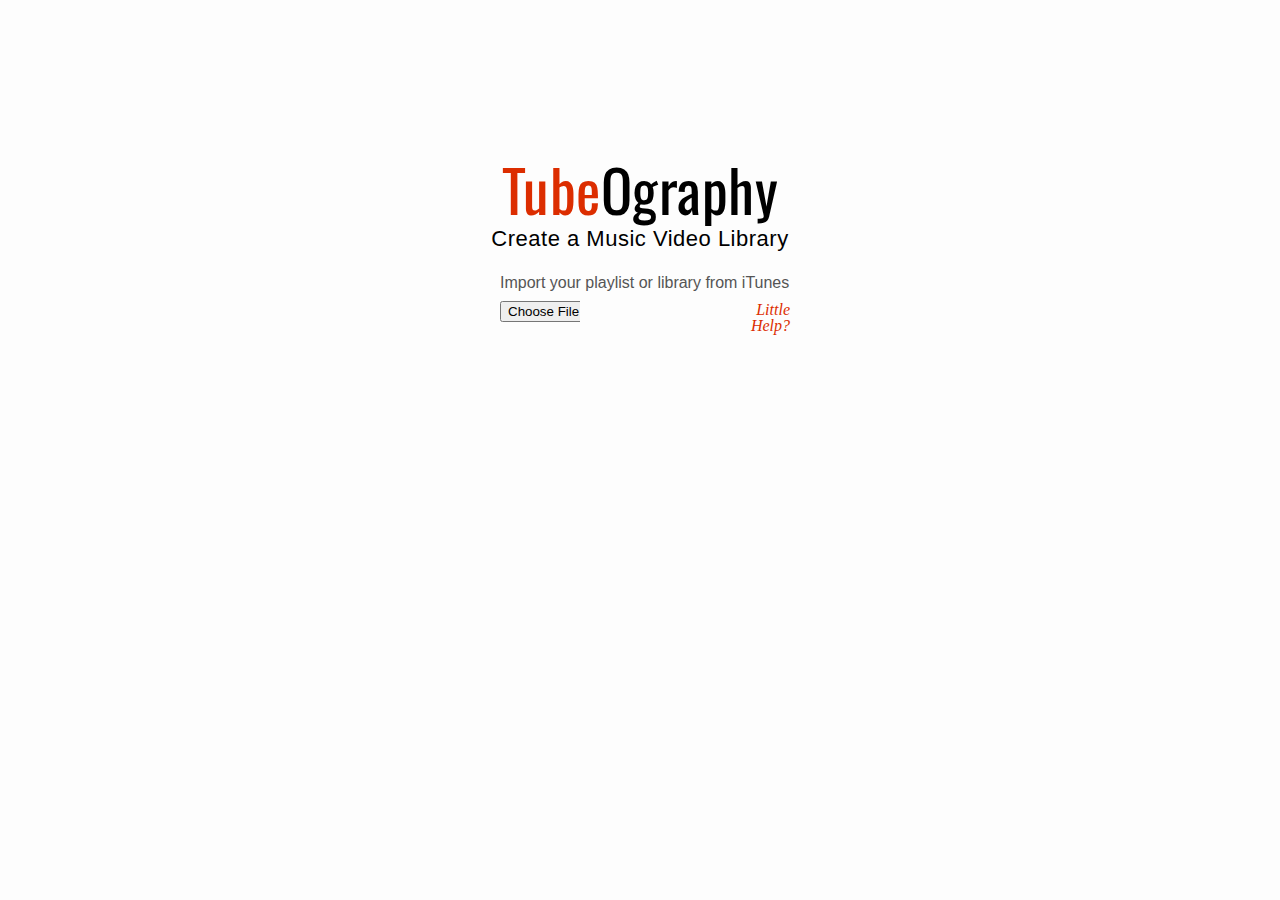
<file: index.html>
<!DOCTYPE html>
<html>
    <head>
        <!-- custom font for logo -->
        <link href='http://fonts.googleapis.com/css?family=Oswald' rel='stylesheet' type='text/css'>
        <link rel="stylesheet" href="css/style.css" />
        <link rel="stylesheet" href="css/reset.css" />
    </head>
    <body>
    <div id="wrapper_homepage">
        <div id="logo"><span style="color:rgb(220, 45, 0)">Tube</span>Ography</div>
        <div id="tagline">Create a Music Video Library</div>
        <div id="importer">
            Import your playlist or library from iTunes
            <form id="fileUploadForm">
                <input type="file" id="fileInput" />
            </form>
        </div>    
        <div id="help">
            <span>Little Help?</span>
        </div>
        <div id="instr" class="hidden">In iTunes, choose the "File" menu, go to "Library", and choose either "Export Library" or "Export Playlist." In the dialog box, choose the XML format and save it to your disk.</div>
    </div>
	<script src="http://ajax.googleapis.com/ajax/libs/jquery/1.8.2/jquery.min.js"></script>
	<script type="text/javascript">
	$(document).ready(function() {
	    $("#help span").click(function() {
	        $("#instr").slideToggle();
	    })
    });
	</script>
         <script type="text/javascript" src="parseXML.js"></script>

    </body>
</html>
</file>
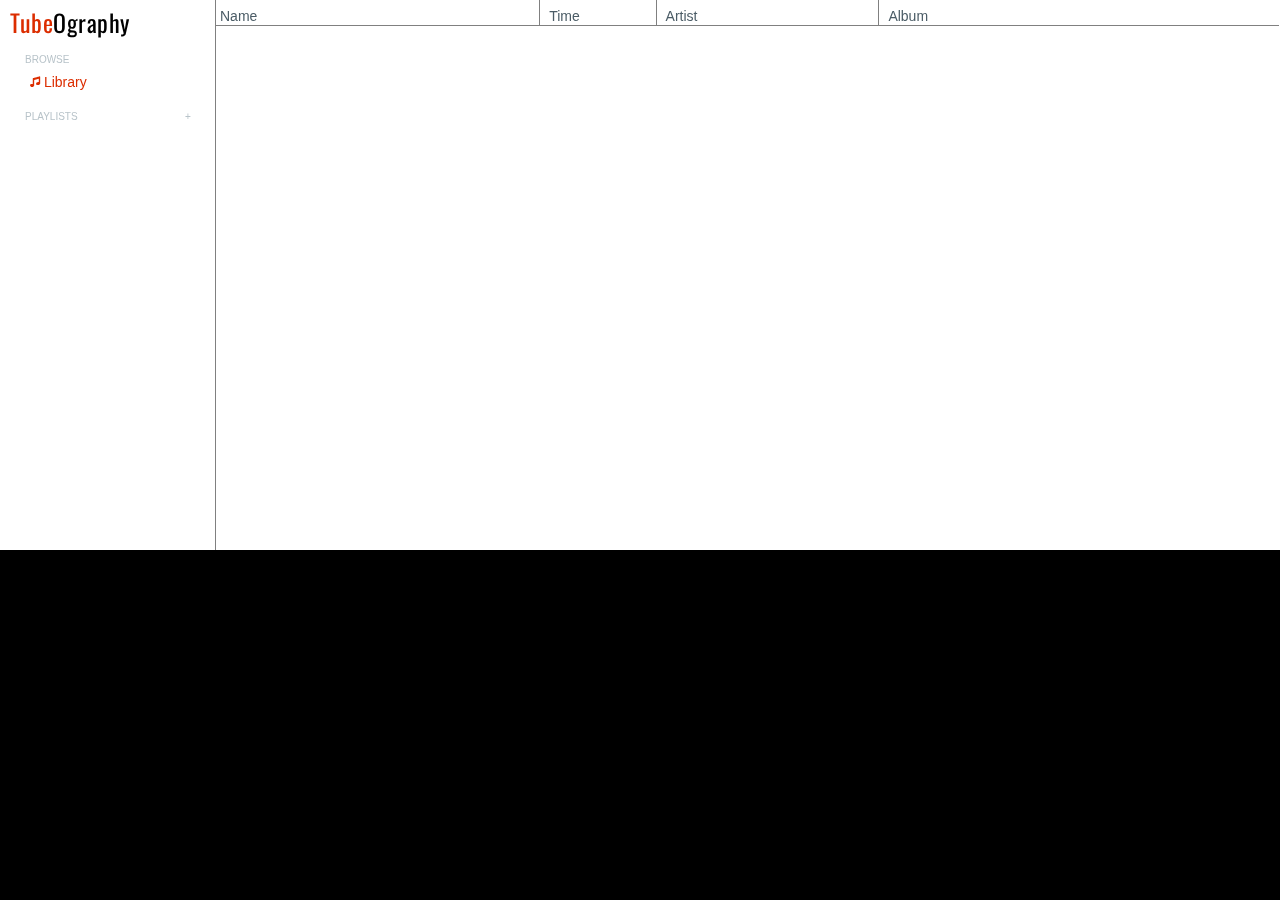
<file: library.html>
<!DOCTYPE html>
<html>
    <head>
        <link href='http://fonts.googleapis.com/css?family=Oswald' rel='stylesheet' type='text/css'>
        <link rel="stylesheet" href="css/reset.css" />
        <link rel="stylesheet" href="css/library.css" />
        <link rel="stylesheet" href="css/font-awesome.css" />
        <link href="css/youTube.css" rel="stylesheet" />

        <title>TubeOgraphy - Library</title>
    </head>
    <body>
        <div id="logo"><span style="color:rgb(220, 45, 0)">Tube</span>Ography</div>
        <div id="topbar">
            <ul>
                <li>Name</li>
                <li>Time</li>
                <li>Artist</li>
                <li>Album</li>
            </ul>
        </div>
        <div id="sidebar">
            <div class="browse">
                <div class="expander lib" disabled="disabled">Browse</div>
                <div class="lib listblock selected"><i class="icon-music"></i> Library</div>
            </div>
            <div class="playlists">
                <div class="expander plist">Playlists<div id="addPlaylist">+</div></div>
                <div class="plist listblock">
                    <ul>
                        
                    </ul>
                </div>
            </div>
            <div id="sidebarControls">
                
            </div>
        </div>
        
        <div class="songlist">
            <table id="library">
            </table>
            <div id="addBox">Add to playlist. <select id="addBoxSelections"><option>Select a playlist</option></select><button type="button" id="playit">Play</button></div>
        </div>
        <div id="videoGallery">
            <div id="video0" class="vidDiv"><div class="vidPreview"></div></div>
            <div id="video1" class="vidDiv"><div class="vidPreview"></div></div>
            <div id="video2" class="vidDiv"><div class="vidPreview"></div></div>
            <div id="video3" class="vidDiv"><div class="vidPreview"></div></div>
            <div id="video4" class="vidDiv"><div class="vidPreview"></div></div>
            <div id="video5" class="vidDiv"><div class="vidPreview"></div></div>
            <div id="video6" class="vidDiv"><div class="vidPreview"></div></div>
            <div id="video7" class="vidDiv"><div class="vidPreview"></div></div>
            <div id="video8" class="vidDiv"><div class="vidPreview"></div></div>
            <div id="video9" class="vidDiv"><div class="vidPreview"></div></div>
            <div id="video10" class="vidDiv"><div class="vidPreview"></div></div>
            <div id="video11" class="vidDiv"><div class="vidPreview"></div></div>
            <div id="video12" class="vidDiv"><div class="vidPreview"></div></div>
            <div id="video13" class="vidDiv"><div class="vidPreview"></div></div>
            <div id="video14" class="vidDiv"><div class="vidPreview"></div></div>
            <div id="video15" class="vidDiv"><div class="vidPreview"></div></div>
            <div id="video16" class="vidDiv"><div class="vidPreview"></div></div>
            <div id="video17" class="vidDiv"><div class="vidPreview"></div></div>
            <div id="video18" class="vidDiv"><div class="vidPreview"></div></div>
            <div id="video19" class="vidDiv"><div class="vidPreview"></div></div>
            <div id="video20" class="vidDiv"><div class="vidPreview"></div></div>
            <div id="video21" class="vidDiv"><div class="vidPreview"></div></div>
            <div id="video22" class="vidDiv"><div class="vidPreview"></div></div>
            <div id="video23" class="vidDiv"><div class="vidPreview"></div></div>
            <div id="video24" class="vidDiv"><div class="vidPreview"></div></div>
            <div id="video25" class="vidDiv"><div class="vidPreview"></div></div>

        </div>
        <script src="http://ajax.googleapis.com/ajax/libs/jquery/1.8.2/jquery.min.js"></script>
        <script type="text/javascript" src="library.js"></script>
        <script src = "youTube.js"></script>
        <script type="text/javascript" src="http://swfobject.googlecode.com/svn/trunk/swfobject/swfobject.js"></script>    
    </body>
</html>
</file>
<file: css/style.css>
body {
    background-color:#fdfdfd;
}

#wrapper_homepage {
    margin: auto;
    padding-top: 150px;
    max-width: 600px;
}

#logo {
    font-family: 'Oswald', 'Arial', sans-serif;
    font-size:58px;
    letter-spacing: .5px;
    
    padding:10px;
    
    text-align: center;
}

#tagline {
    font-family: 'Open Sans', Arial, sans-serif;
    font-size:22px;
    letter-spacing: .5px;
    
    text-align: center;
}

#importer {
    padding-top:25px;
    margin-left:160px;
    font-family: 'Open Sans', Arial, sans-serif;
    color: #555;
}

#fileUploadForm input {
    width:80px;
    margin-top:10px;
}

#help{
    margin: 0 150px 0 auto;
    width: 75px;
    
    position:relative;
    bottom:20px;
    
    color:rgb(220, 45, 0);
    
    text-decoration: none;
    
    font-style: italic;
    text-align: right;
}

#help span {
    cursor:pointer;
}

#instr {
    /* Generated from http://www.colorzilla.com/gradient-editor/ */
    background: #c90003;
    background: -moz-linear-gradient(45deg,  #c90003 0%, #ff0000 100%);
    background: -webkit-gradient(linear, left bottom, right top, color-stop(0%,#c90003), color-stop(100%,#ff0000));
    background: -webkit-linear-gradient(45deg,  #c90003 0%,#ff0000 100%);
    background: -o-linear-gradient(45deg,  #c90003 0%,#ff0000 100%);
    background: -ms-linear-gradient(45deg,  #c90003 0%,#ff0000 100%);
    background: linear-gradient(45deg,  #c90003 0%,#ff0000 100%);
    filter: progid:DXImageTransform.Microsoft.gradient( startColorstr='#c90003', endColorstr='#ff0000',GradientType=1 );
    
    color: #eee;
    
    border: 1px solid #999;
    
    text-align: left;
    font-family: 'Open Sans', Arial, sans-serif;
    font-style: normal;
    font-size: 14px;
    
    width: 150px;
    padding: 5px;
    margin: 0px 150px auto auto;
    border-radius: 3px;
    box-shadow: 0 8px 15px -6px #333;
}

.hidden {
    display:none;
}
</file>
<file: css/library.css>
#topbar {
    width: 100%;
    height: 25px;
    position: fixed;
    display:block;
    border-bottom: 1px solid gray;
    left:215px;
}

#topbar ul {
}

#topbar li {
    height: 100%;
    padding-top: 9px;
    padding-bottom: 2px;
    margin-left: 5px;
    display: inline-block;
    border-right:1px solid gray;
    font-family: 'lucida grande', arial, sans-serif;
    color: #4b5c66;
    font-size: 14px;
}
#topbar li:nth-child(1){
    width: 30%;
}
#topbar li:nth-child(2){
    width: 10%;
}
#topbar li:nth-child(3){
    width: 20%;
}
#topbar li:nth-child(4){
    width: 20%;
    border-right: none;
}

#logo {
    font-family: 'Oswald', 'Arial', sans-serif;
    font-size: 24px;
    letter-spacing: .5px;
    
    position: fixed;
    padding:10px;
}

#sidebar {
    width: 185px;
    height: 100%;
    position: fixed;
    overflow-y: scroll;
    margin: 0 20px;
    padding-top: 40px;
    padding-right: 10px;
    font-family: 'lucida grande', arial, sans-serif;
    border-right:1px solid gray;
}

#addPlaylist {
    float:right;
    width:15px;
}

#addBox {
    background: #c90003;
    
    color: #eee;
    
    border: 1px solid #999;
    
    text-align: left;
    font-family: 'Open Sans', Arial, sans-serif;
    font-style: normal;
    font-size: 14px;
    
    width: 200px;
    padding: 5px;
    margin: 0px 150px auto auto;
    border-radius: 3px;
    box-shadow: 0 8px 15px -6px #333;
    
    position:absolute;
    
    display:none;
}

.songlist {
    position: relative;
    left: 216px;
    top: 30px;
}

.songlist table {
    table-layout:fixed;
    overflow:hidden;
}

.songlist td {
    overflow:hidden;
    text-overflow:ellipsis;
    height:20px;
    padding-top:3px;
    cursor:pointer;
}

.songlist tr:nth-child(even) {
    background-color: rgb(243, 246, 250);
}

.songlist td:nth-child(1){
    padding-left:4px;
    width: 26%;
}
.songlist td:nth-child(2){
    width: 10%;
}
.songlist td:nth-child(3){
    width: 17%;
}
.songlist td:nth-child(4){
    width: 30%;
}
.expander {
    font-size: 10px;
    line-height: 10px;
    color: #B8C3C9;
    text-transform: uppercase;
    cursor: pointer;
    
    margin-bottom: 6px;
    padding: 0px 5px;
    display: block;
}

.browse {
    padding: 15px 0px 18px 0px;
}

.listblock {
    padding: 2px 10px;
    text-align: left;
    display: block;
    line-height: 18px;
    font-size: 14px;
    color: #4b5c66;
    cursor: pointer;
}

.plist li {
    font-size: 12px;
    text-decoration: none;
    list-style: none;
    padding: 2px 0px;
}

.selected {
    color:rgb(220, 45, 0);
}
</file>
<file: css/youTube.css>
#videoGallery{
    -webkit-perspective: 500px;
    -moz-perspective: 500px;
    /*makes the canvas appear 3 dimensional*/
    overflow: hidden;
    height: 350px;
    width: 100%;
    position: absolute;
    bottom: 0;
    background-color: black;

    }

.vidPreview{ 
    -webkit-box-reflect: 
    below
    0 
    -webkit-gradient(linear,
                    left top,
                    left bottom,
                    color-stop(0, rgba(255,255,255,0)),
                    color-stop(.5, rgba(255,255,255,.4)),
                    color-stop(1, rgba(255,255,255,.8)));

    display: inline;
    width: 480px;
    height: 360px;
    }

.vidDiv{
    padding-bottom: 50px;
    bottom: -20px;
    position: absolute;
    background-color: black;
    /*ensures the transparent images dont overlap and that they fade out in the bottom*/
}
#player{
    position: absolute;
    z-index: 2;

}
</file>
